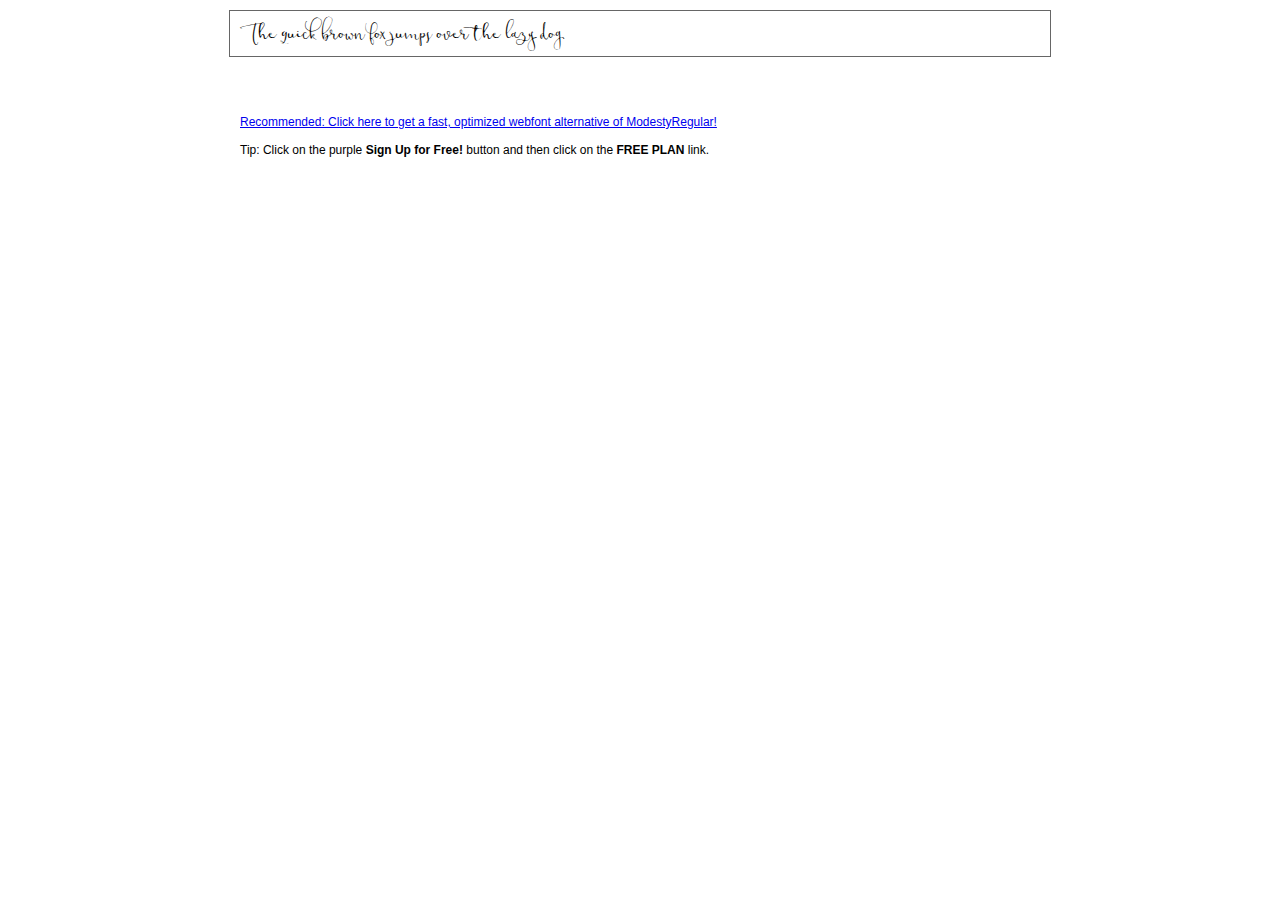
<file: Video Conference/fonts/Modesty/demo.html>
<!DOCTYPE html PUBLIC "-//W3C//DTD XHTML 1.0 Transitional//EN" "http://www.w3.org/TR/xhtml1/DTD/xhtml1-transitional.dtd">
<html xmlns="http://www.w3.org/1999/xhtml">
<head>
	<meta http-equiv="Content-Type" content="text/html; charset=utf-8" />
	<title>@font-face Demo</title>
	<link rel="stylesheet" href="fonts.css" type="text/css" charset="utf-8" />
	<style type="text/css">
	body {
		background-color:white;
		font-family:Verdana,Tahoma,Arial,Sans-Serif;
		color:black;
		font-size:12px;
	}

	.demo
	{
		font-family:'Conv_Modesty',Sans-Serif;
		width:800px;
		margin:10px auto;
		text-align:left;
		border:1px solid #666;
		padding:10px;
	}

	.hint
	{
		font-family:'Conv_Sansus Webissimo-Regular',Sans-Serif;
		width:800px;
		margin:10px auto;
		text-align:left;
		border:1px;
		padding:10px;
	}

	</style>
</head>
<body>
	<div class="demo" style="font-size:25px">
		The quick brown fox jumps over the lazy dog.
	</div>

	<br>
	<br>
	<div class="hint">
		<a href="http://www.font2web.com/searchfreewebfont.php?ModestyRegular">Recommended: Click here to get a fast, optimized webfont alternative of ModestyRegular!</a><br><br>
		Tip: Click on the purple <strong>Sign Up for Free!</strong> button and then click on the <strong>FREE PLAN</strong> link.
	</div>

</body>
</html>
</file>
<file: Video Conference/fonts/Modesty/fonts.css>
/** Generated by FG **/
@font-face {
	font-family: 'Conv_Modesty';
	src: url('fonts/Modesty.eot');
	src: local('☺'), url('fonts/Modesty.woff') format('woff'), url('fonts/Modesty.ttf') format('truetype'), url('fonts/Modesty.svg') format('svg');
	font-weight: normal;
	font-style: normal;
}
</file>
